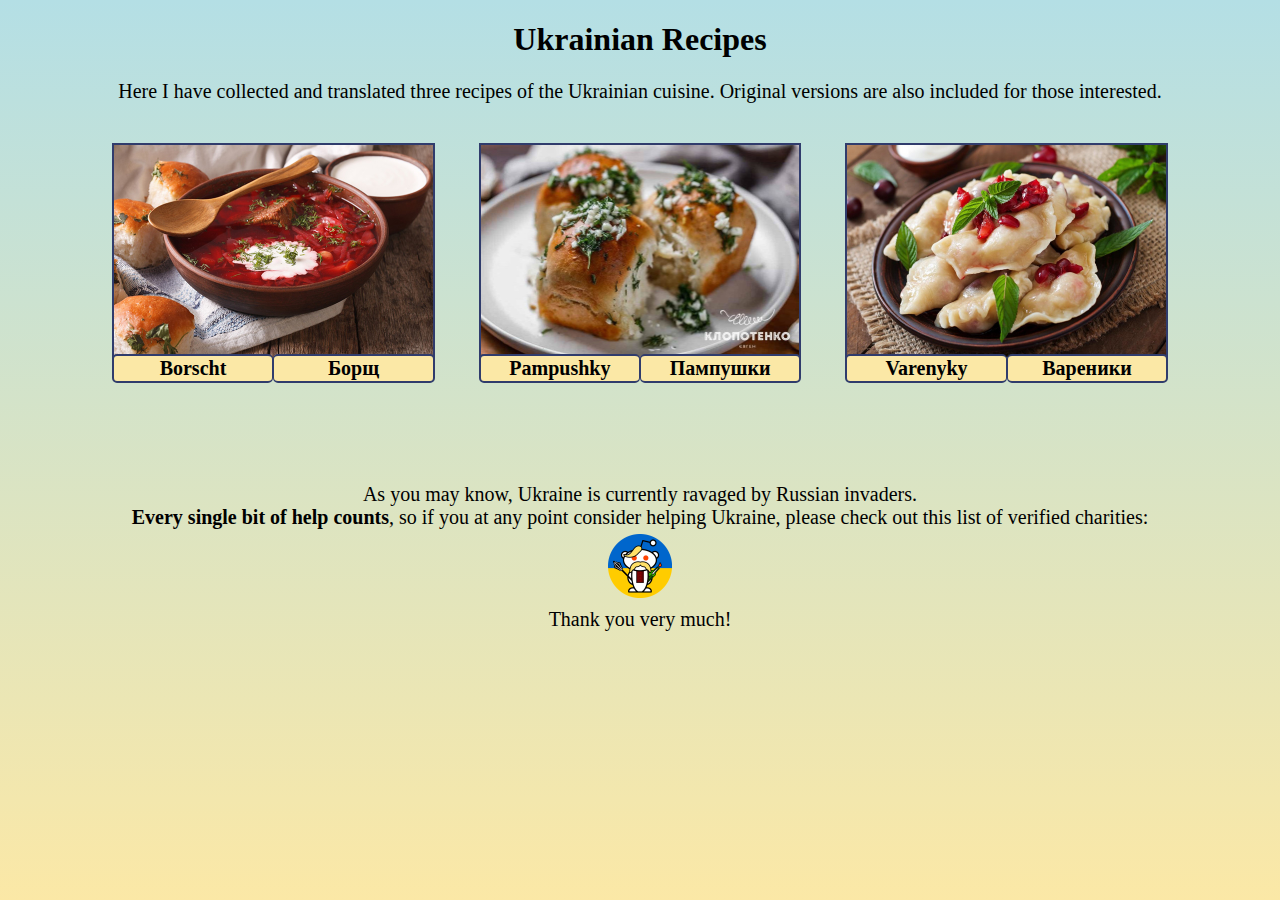
<file: index.html>
<!DOCTYPE html>
<html lang="en">
<head>
    <meta charset="UTF-8">
    <link rel="stylesheet" href="styles.css">
    <title>Ukrainian Recipes</title>
</head>
<body>
    <h1>Ukrainian Recipes</h1>
    <p class="plaintext">Here I have collected and translated three recipes of the Ukrainian cuisine. Original versions are also included for those interested.<p>
    <div style="text-align: center;">
        <div class="container">
        <img src="images/borscht.jpg" alt="Borscht">
        <a href="recipes-en/borscht-en.html"><button class="button-en">Borscht</button></a>
        <a href="recipes-uk/borscht-uk.html"><button lang="uk" class="button-uk">Борщ</button></a>
    </div>    
    <div class="container">
        <img src="images/pampushky.jpg" alt="Pampushky">
        <a href="recipes-en/pampushky-en.html"><button class="button-en">Pampushky</button></a>
        <a href="recipes-uk/pampushky-uk.html"><button lang="uk" class="button-uk">Пампушки</button></a>
    </div>  
    <div class="container">
        <img src="images/varenyky.jpg" alt="Varenyky">
        <a href="recipes-en/varenyky-en.html"><button class="button-en">Varenyky</button></a>
        <a href="recipes-uk/varenyky-uk.html"><button lang="uk" class="button-uk">Вареники</button></a>
    </div>
    </div>
    <p class="plaintext" style="margin-top: 100px;">As you may know, Ukraine is currently ravaged by Russian invaders.
    <br><strong>Every single bit of help counts</strong>, so if you at any point consider helping Ukraine, please check out this list of verified charities:
    <br><a href="https://www.reddit.com/r/ukraine/wiki/charities/"><img src="images/r-ukraine.png" style="width:64px; margin: 5px;"></a>
    <br>Thank you very much!</p>
</body>
</html>
</file>
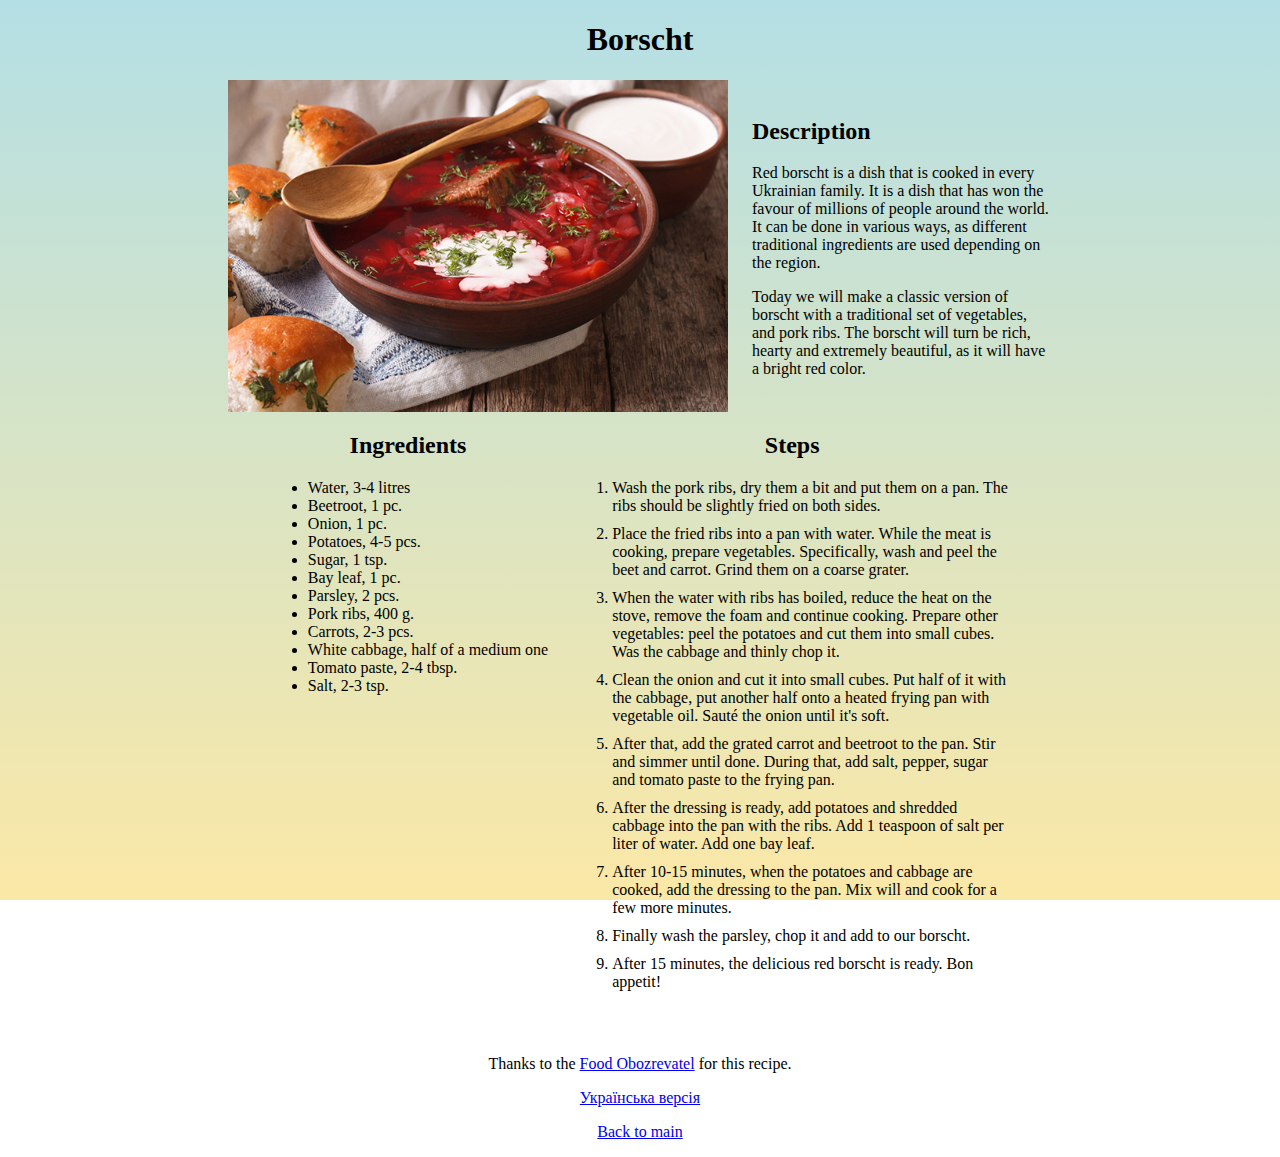
<file: recipes-en/borscht-en.html>
<!DOCTYPE html>
<html lang="en">
<head>
    <meta charset="UTF-8">
    <link rel="stylesheet" href="../styles.css">
    <title>Borscht</title>
</head>
<body>
    <h1>Borscht</h1>
    <div class="recipe-header"><img src="../images/borscht.jpg">
        <div class="description">
        <h2>Description</h2>
        <p>Red borscht is a dish that is cooked in every Ukrainian family. It is a dish that has won the favour of millions of people around the world. It can be done in various ways, as different traditional ingredients are used depending on the region.</p>
        <p>Today we will make a classic version of borscht with a traditional set of vegetables, and pork ribs. The borscht will turn be rich, hearty and extremely beautiful, as it will have a bright red color.</p>
        </div>
    </div>
    <div class="mainblock">
    <div class="ingredients">
    <h2>Ingredients</h2>
    <ul>
        <li>Water, 3-4 litres</li>
        <li>Beetroot, 1 pc.</li>
        <li>Onion, 1 pc.</li>
        <li>Potatoes, 4-5 pcs.</li>
        <li>Sugar, 1 tsp.</li>
        <li>Bay leaf, 1 pc.</li>
        <li>Parsley, 2 pcs.</li>
        <li>Pork ribs, 400 g.</li>
        <li>Carrots, 2-3 pcs.</li>
        <li>White cabbage, half of a medium one</li>
        <li>Tomato paste, 2-4 tbsp.</li>
        <li>Salt, 2-3 tsp.</li>
    </ul>
    </div>
    <div class="steps">
    <h2>Steps</h2>
    <ol>
        <li>Wash the pork ribs, dry them a bit and put them on a pan. The ribs should be slightly fried on both sides.</li>
        <li>Place the fried ribs into a pan with water. While the meat is cooking, prepare vegetables. Specifically, wash and peel the beet and carrot. Grind them on a coarse grater.</li>
        <li>When the water with ribs has boiled, reduce the heat on the stove, remove the foam and continue cooking. Prepare other vegetables: peel the potatoes and cut them into small cubes. Was the cabbage and thinly chop it.</li>
        <li>Clean the onion and cut it into small cubes. Put half of it with the cabbage, put another half onto a heated frying pan with vegetable oil. Sauté the onion until it's soft.</li>
        <li>After that, add the grated carrot and beetroot to the pan. Stir and simmer until done. During that, add salt, pepper, sugar and tomato paste to the frying pan.</li>
        <li>After the dressing is ready, add potatoes and shredded cabbage into the pan with the ribs. Add 1 teaspoon of salt per liter of water. Add one bay leaf.</li>
        <li>After 10-15 minutes, when the potatoes and cabbage are cooked, add the dressing to the pan. Mix will and cook for a few more minutes.</li>
        <li>Finally wash the parsley, chop it and add to our borscht.</li>
        <li>After 15 minutes, the delicious red borscht is ready. Bon appetit!</li>
    </ol>
    </div>
    </div>
    <div class="footer">
    Thanks to the <a href="https://food.obozrevatel.com/ukr/pervyie-blyuda/krasnyij-borsch.htm">Food Obozrevatel</a> for this recipe.
    <p><a href="../recipes-uk/borscht-uk.html" lang="uk">Українська версія</a></p>
    <p><a href="../index.html">Back to main</a></p>
    </div>
</body>
</html>
</file>
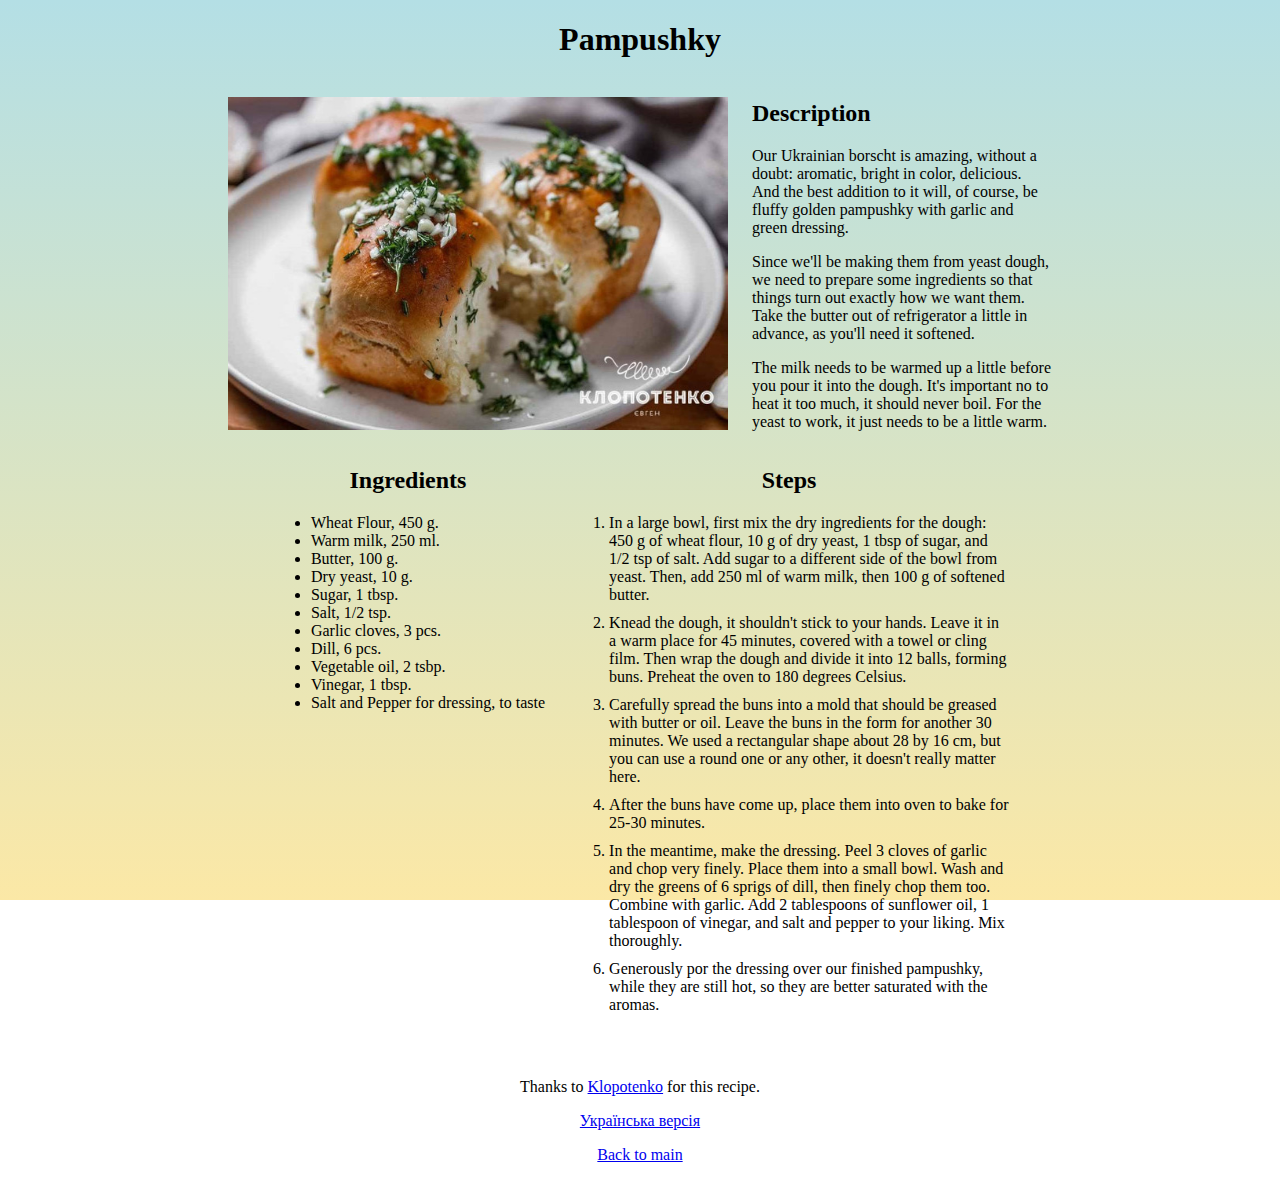
<file: recipes-en/pampushky-en.html>
<!DOCTYPE html>
<html lang="en">
<head>
    <meta charset="UTF-8">
    <link rel="stylesheet" href="../styles.css">
    <title>Pampushky</title>
</head>
<body>
    <h1>Pampushky</h1>
    <div class="recipe-header"><img src="../images/pampushky.jpg">
        <div class="description">
        <h2>Description</h2>
        <p>Our Ukrainian borscht is amazing, without a doubt: aromatic, bright in color, delicious. And the best addition to it will, of course, be fluffy golden pampushky with garlic and green dressing.</p>
        <p>Since we'll be making them from yeast dough, we need to prepare some ingredients so that things turn out exactly how we want them. Take the butter out of refrigerator a little in advance, as you'll need it softened.</p>
        <p>The milk needs to be warmed up a little before you pour it into the dough. It's important no to heat it too much, it should never boil. For the yeast to work, it just needs to be a little warm.</p>
        </div>
    </div>
    <div class="mainblock">
    <div class="ingredients">
    <h2>Ingredients</h2>
    <ul>
        <li>Wheat Flour, 450 g.</li>
        <li>Warm milk, 250 ml.</li>
        <li>Butter, 100 g.</li>
        <li>Dry yeast, 10 g.</li>
        <li>Sugar, 1 tbsp.</li>
        <li>Salt, 1/2 tsp.</li>
        <li>Garlic cloves, 3 pcs.</li>
        <li>Dill, 6 pcs.</li>
        <li>Vegetable oil, 2 tsbp.</li>
        <li>Vinegar, 1 tbsp.</li>
        <li>Salt and Pepper for dressing, to taste</li>
    </ul>
    </div>
    <div class="steps">
    <h2>Steps</h2>
    <ol>
        <li>In a large bowl, first mix the dry ingredients for the dough: 450 g of wheat flour, 10 g of dry yeast, 1 tbsp of sugar, and 1/2 tsp of salt. Add sugar to a different side of the bowl from yeast. Then, add 250 ml of warm milk, then 100 g of softened butter.</li>
        <li>Knead the dough, it shouldn't stick to your hands. Leave it in a warm place for 45 minutes, covered with a towel or cling film. Then wrap the dough and divide it into 12 balls, forming buns. Preheat the oven to 180 degrees Celsius.</li>
        <li>Carefully spread the buns into a mold that should be greased with butter or oil. Leave the buns in the form for another 30 minutes. We used a rectangular shape about 28 by 16 cm, but you can use a round one or any other, it doesn't really matter here.</li>
        <li>After the buns have come up, place them into oven to bake for 25-30 minutes.</li>
        <li>In the meantime, make the dressing. Peel 3 cloves of garlic and chop very finely. Place them into a small bowl. Wash and dry the greens of 6 sprigs of dill, then finely chop them too. Combine with garlic. Add 2 tablespoons of sunflower oil, 1 tablespoon of vinegar, and salt and pepper to your liking. Mix thoroughly.</li>
        <li>Generously por the dressing over our finished pampushky, while they are still hot, so they are better saturated with the aromas.</li>
    </ol>
    </div>
    </div>
    <div class="footer">
    Thanks to <a href="https://klopotenko.com/pampushky-z-chasnykom/">Klopotenko</a> for this recipe.
    <p><a href="../recipes-uk/pampushky-uk.html" lang="uk">Українська версія</a></p>
    <p><a href="../index.html">Back to main</a></p>
    </div>
</body>
</html>
</file>
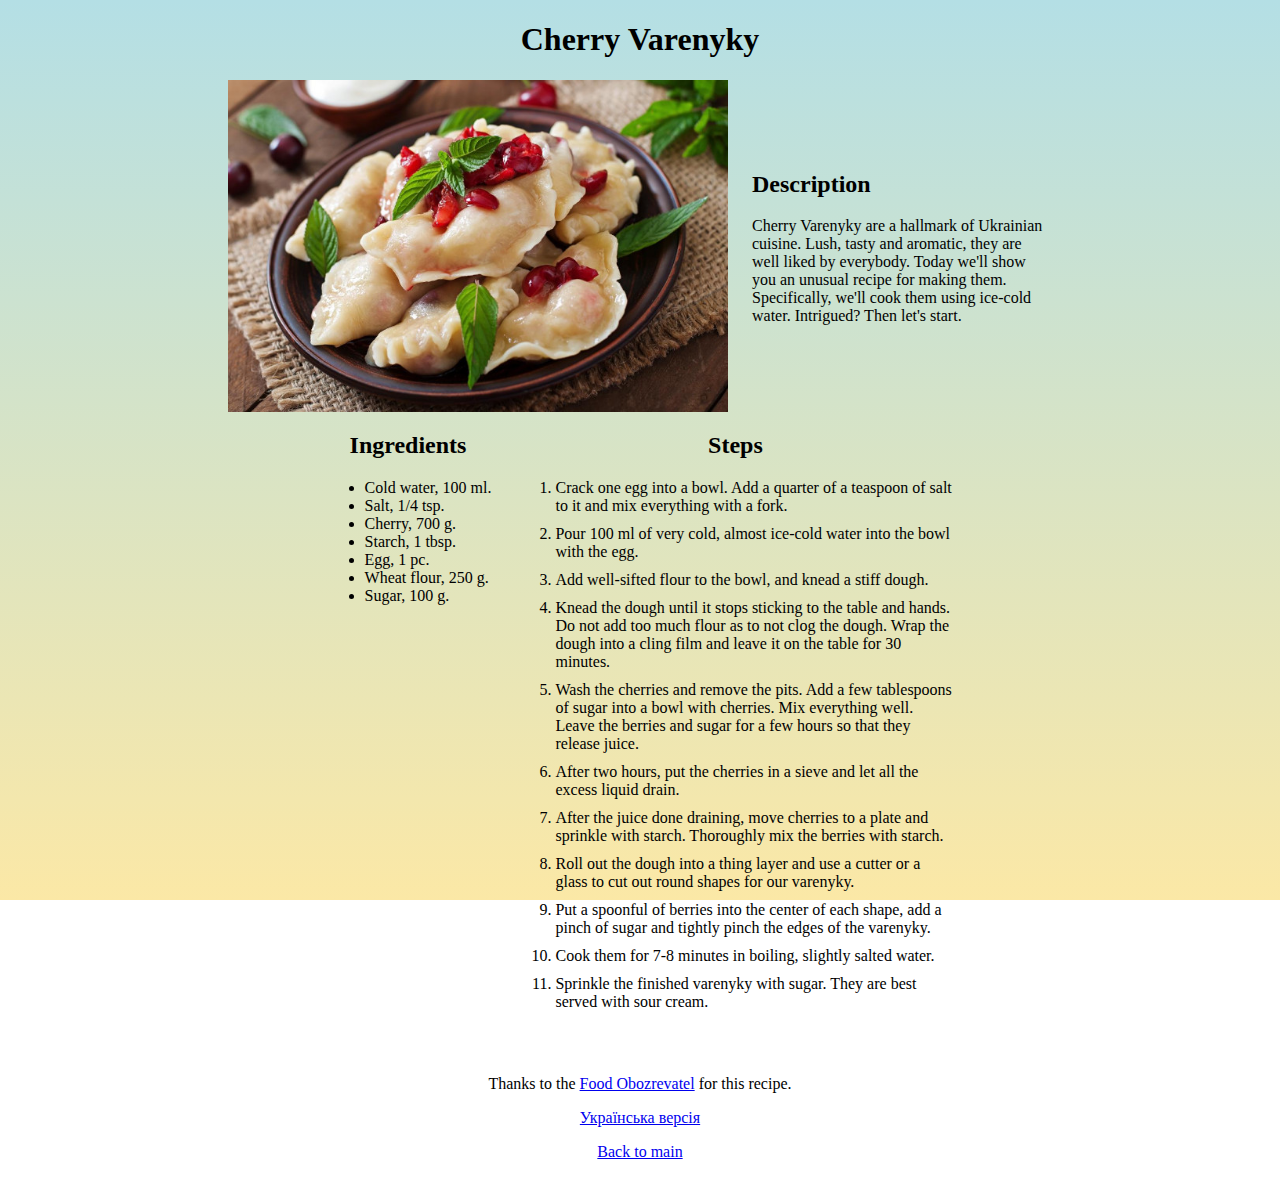
<file: recipes-en/varenyky-en.html>
<!DOCTYPE html>
<html lang="en">
<head>
    <meta charset="UTF-8">
    <link rel="stylesheet" href="../styles.css">
    <title>Cherry Varenyky</title>
</head>
<body>
    <h1>Cherry Varenyky</h1>
    <div class="recipe-header"><img src="../images/varenyky.jpg">
       <div class="description">
        <h2>Description</h2>
        <p>Cherry Varenyky are a hallmark of Ukrainian cuisine. Lush, tasty and aromatic, they are well liked by everybody. Today we'll show you an unusual recipe for making them. Specifically, we'll cook them using ice-cold water. Intrigued? Then let's start.</p>
        </div>
    </div>
    <div class="mainblock">
    <div class="ingredients">
    <h2>Ingredients</h2>
    <ul>
        <li>Cold water, 100 ml.</li>
        <li>Salt, 1/4 tsp.</li>
        <li>Cherry, 700 g.</li>
        <li>Starch, 1 tbsp.</li>
        <li>Egg, 1 pc.</li>
        <li>Wheat flour, 250 g.</li>
        <li>Sugar, 100 g.</li>
    </ul>
    </div>
    <div class="steps">
    <h2>Steps</h2>
    <ol>
        <li>Crack one egg into a bowl. Add a quarter of a teaspoon of salt to it and mix everything with a fork.</li>
        <li>Pour 100 ml of very cold, almost ice-cold water into the bowl with the egg.</li>
        <li>Add well-sifted flour to the bowl, and knead a stiff dough.</li>
        <li>Knead the dough until it stops sticking to the table and hands. Do not add too much flour as to not clog the dough. Wrap the dough into a cling film and leave it on the table for 30 minutes.</li>
        <li>Wash the cherries and remove the pits. Add a few tablespoons of sugar into a bowl with cherries. Mix everything well. Leave the berries and sugar for a few hours so that they release juice.</li>
        <li>After two hours, put the cherries in a sieve and let all the excess liquid drain.</li>
        <li>After the juice done draining, move cherries to a plate and sprinkle with starch. Thoroughly mix the berries with starch.</li>
        <li>Roll out the dough into a thing layer and use a cutter or a glass to cut out round shapes for our varenyky.</li>
        <li>Put a spoonful of berries into the center of each shape, add a pinch of sugar and tightly pinch the edges of the varenyky.</li>
        <li>Cook them for 7-8 minutes in boiling, slightly salted water.</li>
        <li>Sprinkle the finished varenyky with sugar. They are best served with sour cream.</li>
    </ol>
    </div>
    </div>
    <div class="footer">
    Thanks to the <a href="https://food.obozrevatel.com/ukr/osnovnyie-blyuda/vareniki-s-vishnej-na-vode.htm">Food Obozrevatel</a> for this recipe.
    <p><a href="../recipes-uk/varenyky-uk.html" lang="uk">Українська версія</a></p>
    <p><a href="../index.html">Back to main</a></p>
    </div>
</body>
</html>
</file>
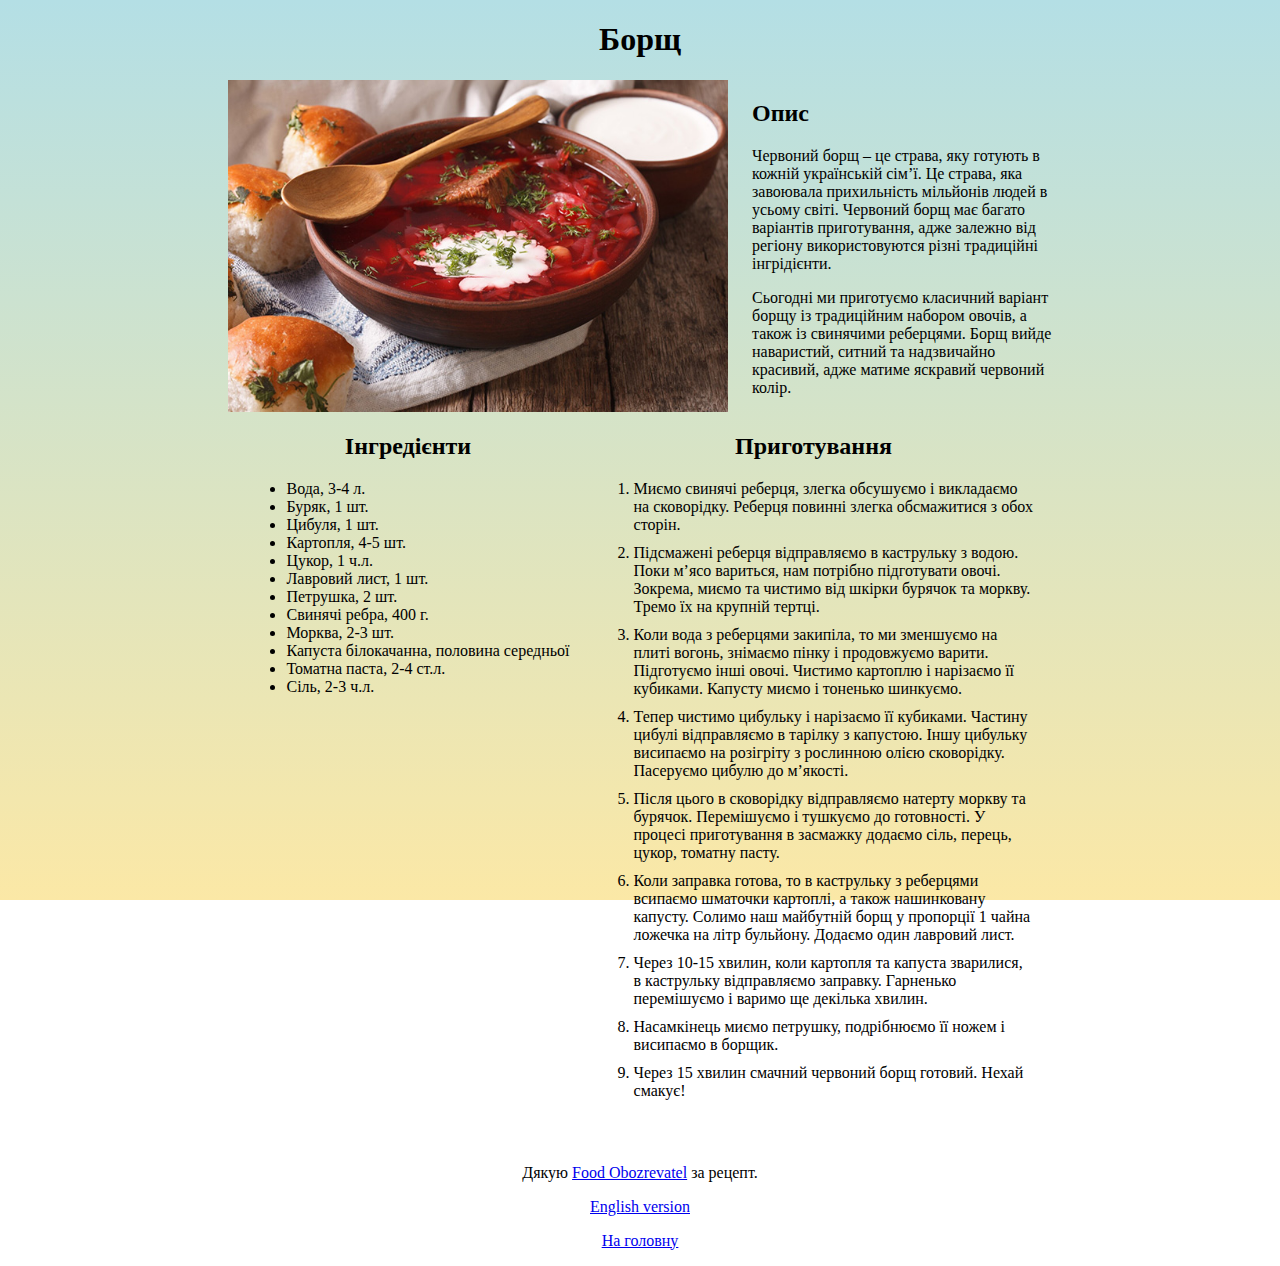
<file: recipes-uk/borscht-uk.html>
<!DOCTYPE html>
<html lang="Ukrainian">
<head>
    <meta charset="UTF-8">
    <link rel="stylesheet" href="../styles.css">
    <title>Борщ</title>
</head>
<body>
    <h1>Борщ</h1>
    <div class="recipe-header"><img src="../images/borscht.jpg">
    <div class="description">
        <h2>Опис</h2>
        <p>Червоний борщ – це страва, яку готують в кожній українській сім’ї. Це страва, яка завоювала прихильність мільйонів людей в усьому світі. Червоний борщ має багато варіантів приготування, адже залежно від регіону використовуются різні традиційні інгрідієнти.</p>
        <p>Сьогодні ми приготуємо класичний варіант борщу із традиційним набором овочів, а також із свинячими реберцями. Борщ вийде наваристий, ситний та надзвичайно красивий, адже матиме яскравий червоний колір.</p>
        </div>
    </div>
    <div class="mainblock">
    <div class="ingredients">
    <h2>Інгредієнти</h2>
    <ul>
        <li>Вода, 3-4 л.</li>
        <li>Буряк, 1 шт.</li>
        <li>Цибуля, 1 шт.</li>
        <li>Картопля, 4-5 шт.</li>
        <li>Цукор, 1 ч.л.</li>
        <li>Лавровий лист, 1 шт.</li>
        <li>Петрушка, 2 шт.</li>
        <li>Свинячі ребра, 400 г.</li>
        <li>Морква, 2-3 шт.</li>
        <li>Капуста білокачанна, половина середньої</li>
        <li>Томатна паста, 2-4 ст.л.</li>
        <li>Сіль, 2-3 ч.л.</li>
    </ul>
    </div>
    <div class="steps">
    <h2>Приготування</h2>
    <ol>
        <li>Миємо свинячі реберця, злегка обсушуємо і викладаємо на сковорідку. Реберця повинні злегка обсмажитися з обох сторін.</li>
        <li>Підсмажені реберця відправляємо в каструльку з водою. Поки м’ясо вариться, нам потрібно підготувати овочі. Зокрема, миємо та чистимо від шкірки бурячок та моркву. Тремо їх на крупній тертці.</li>
        <li>Коли вода з реберцями закипіла, то ми зменшуємо на плиті вогонь, знімаємо пінку і продовжуємо варити. Підготуємо інші овочі. Чистимо картоплю і нарізаємо її кубиками. Капусту миємо і тоненько шинкуємо.</li>
        <li>Тепер чистимо цибульку і нарізаємо її кубиками. Частину цибулі відправляємо в тарілку з капустою. Іншу цибульку висипаємо на розігріту з рослинною олією сковорідку. Пасеруємо цибулю до м’якості.</li>
        <li>Після цього в сковорідку відправляємо натерту моркву та бурячок. Перемішуємо і тушкуємо до готовності. У процесі приготування в засмажку додаємо сіль, перець, цукор, томатну пасту.</li>
        <li>Коли заправка готова, то в каструльку з реберцями всипаємо шматочки картоплі, а також нашинковану капусту. Солимо наш майбутній борщ у пропорції 1 чайна ложечка на літр бульйону. Додаємо один лавровий лист.</li>
        <li>Через 10-15 хвилин, коли картопля та капуста зварилися, в каструльку відправляємо заправку. Гарненько перемішуємо і варимо ще декілька хвилин.</li>
        <li>Насамкінець миємо петрушку, подрібнюємо її ножем і висипаємо в борщик.</li>
        <li>Через 15 хвилин смачний червоний борщ готовий. Нехай смакує!</li>
    </ol>
    </div>
    </div>
    <div class="footer">
    Дякую <a href="https://food.obozrevatel.com/ukr/pervyie-blyuda/krasnyij-borsch.htm">Food Obozrevatel</a> за рецепт.
    <p><a href="../recipes-en/borscht-en.html" lang="en">English version</a></p>
    <p><a href="../index.html">На головну</a></p>
    </div>
</body>
</html>
</file>
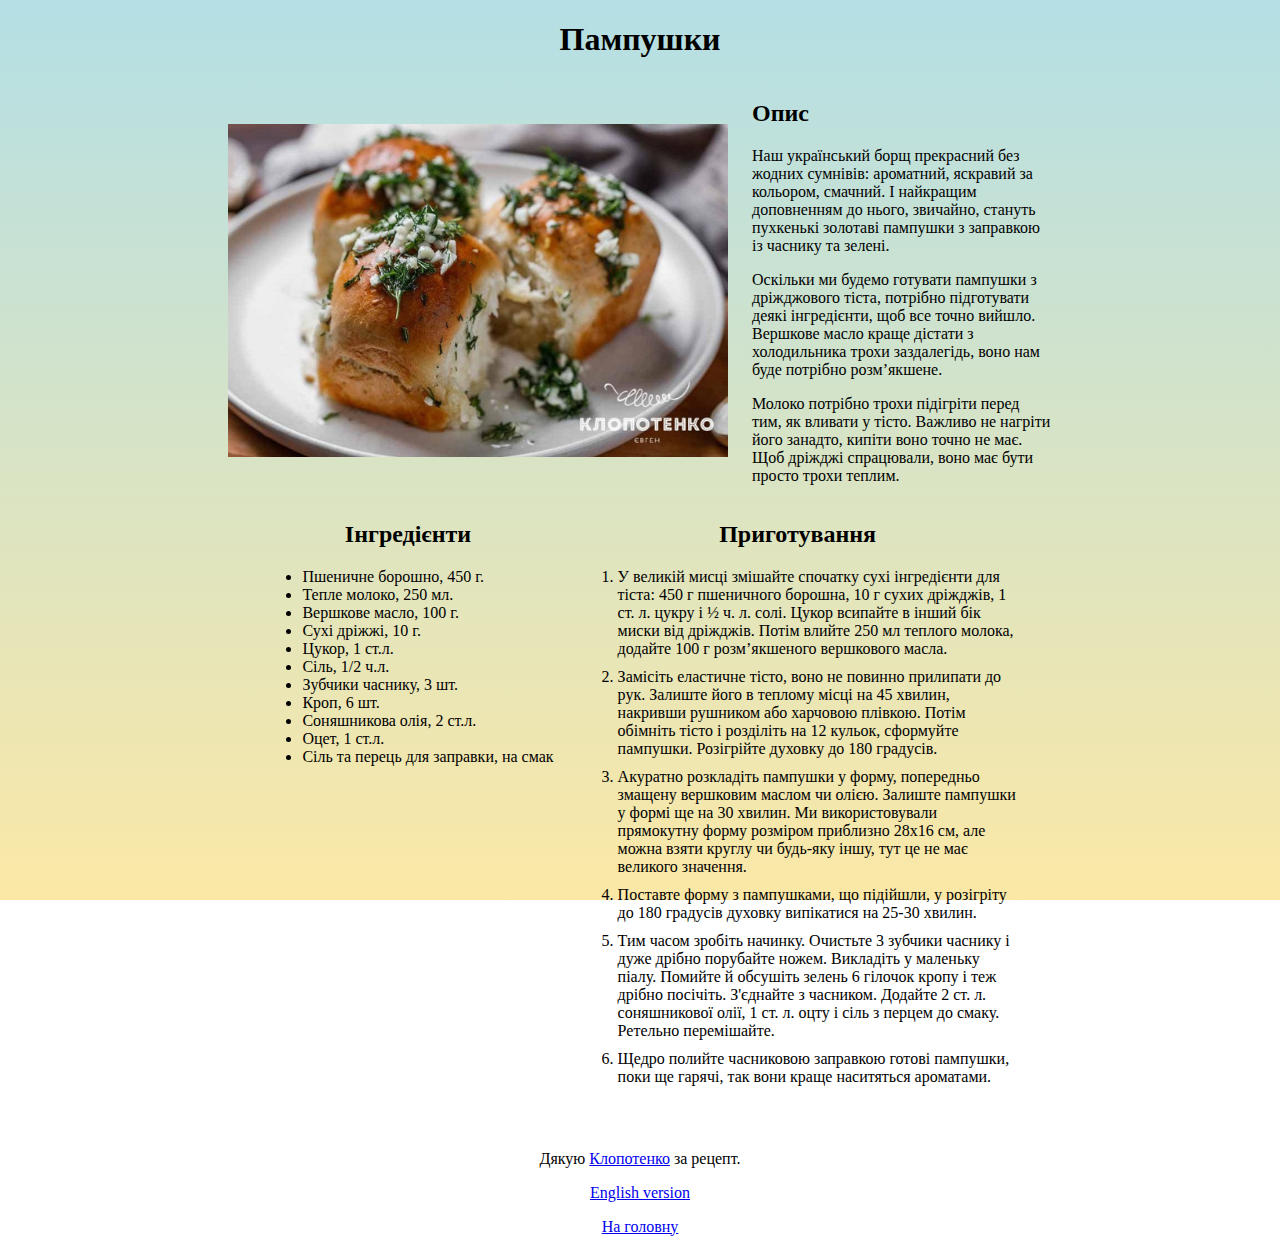
<file: recipes-uk/pampushky-uk.html>
<!DOCTYPE html>
<html lang="Ukrainian">
<head>
    <meta charset="UTF-8">
    <link rel="stylesheet" href="../styles.css">
    <title>Пампушки</title>
</head>
<body>
    <h1>Пампушки</h1>
    <div class="recipe-header"><img src="../images/pampushky.jpg">
        <div class="description">
        <h2>Опис</h2>
        <p>Наш український борщ прекрасний без жодних сумнівів: ароматний, яскравий за кольором, смачний. І найкращим доповненням до нього, звичайно, стануть пухкенькі золотаві пампушки з заправкою із часнику та зелені.</p>
        <p>Оскільки ми будемо готувати пампушки з дріжджового тіста, потрібно підготувати деякі інгредієнти, щоб все точно вийшло. Вершкове масло краще дістати з холодильника трохи заздалегідь, воно нам буде потрібно розм’якшене.</p>
        <p>Молоко потрібно трохи підігріти перед тим, як вливати у тісто. Важливо не нагріти його занадто, кипіти воно точно не має. Щоб дріжджі спрацювали, воно має бути просто трохи теплим.</p>
        </div>
    </div>
    <div class="mainblock">
    <div class="ingredients">
    <h2>Інгредієнти</h2>
    <ul>
        <li>Пшеничне борошно, 450 г.</li>
        <li>Тепле молоко, 250 мл.</li>
        <li>Вершкове масло, 100 г.</li>
        <li>Сухі дріжжі, 10 г.</li>
        <li>Цукор, 1 ст.л.</li>
        <li>Сіль, 1/2 ч.л.</li>
        <li>Зубчики часнику, 3 шт.</li>
        <li>Кроп, 6 шт.</li>
        <li>Соняшникова олія, 2 ст.л.</li>
        <li>Оцет, 1 ст.л.</li>
        <li>Сіль та перець для заправки, на смак</li>
    </ul>
    </div>
    <div class="steps">
    <h2>Приготування</h2>
    <ol>
        <li>У великій мисці змішайте спочатку сухі інгредієнти для тіста: 450 г пшеничного борошна, 10 г сухих дріжджів, 1 ст. л. цукру і ½ ч. л. солі. Цукор всипайте в інший бік миски від дріжджів. Потім влийте 250 мл теплого молока, додайте 100 г розм’якшеного вершкового масла.</li>
        <li>Замісіть еластичне тісто, воно не повинно прилипати до рук. Залиште його в теплому місці на 45 хвилин, накривши рушником або харчовою плівкою. Потім обімніть тісто і розділіть на 12 кульок, сформуйте пампушки. Розігрійте духовку до 180 градусів.</li>
        <li>Акуратно розкладіть пампушки у форму, попередньо змащену вершковим маслом чи олією. Залиште пампушки у формі ще на 30 хвилин. Ми використовували прямокутну форму розміром приблизно 28х16 см, але можна взяти круглу чи будь-яку іншу, тут це не має великого значення.</li>
        <li>Поставте форму з пампушками, що підійшли, у розігріту до 180 градусів духовку випікатися на 25-30 хвилин.</li>
        <li>Тим часом зробіть начинку. Очистьте 3 зубчики часнику і дуже дрібно порубайте ножем. Викладіть у маленьку піалу. Помийте й обсушіть зелень 6 гілочок кропу і теж дрібно посічіть. З'єднайте з часником. Додайте 2 ст. л. соняшникової олії, 1 ст. л. оцту і сіль з перцем до смаку. Ретельно перемішайте.</li>
        <li>Щедро полийте часниковою заправкою готові пампушки, поки ще гарячі, так вони краще наситяться ароматами.</li>
    </ol>
    </div>
    </div>
    <div class="footer">
    Дякую <a href="https://klopotenko.com/pampushky-z-chasnykom/">Клопотенко</a> за рецепт.
    <p><a href="../recipes-en/pampushky-en.html" lang="en">English version</a></p>
    <p><a href="../index.html">На головну</a></p>
    </div>
</body>
</html>
</file>
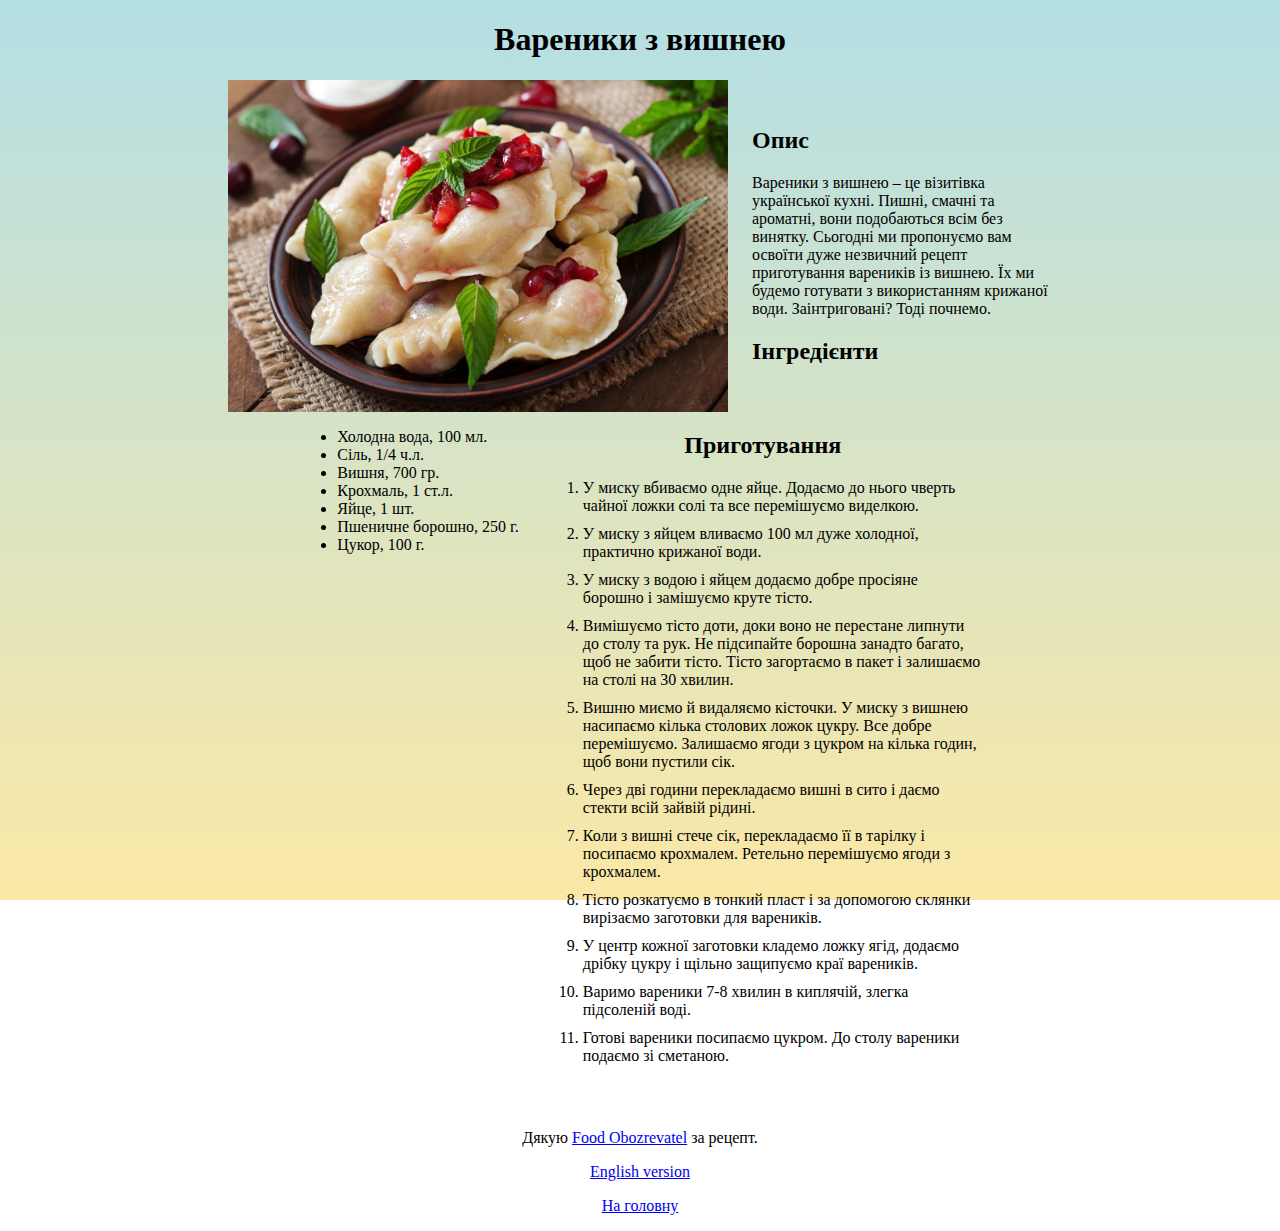
<file: recipes-uk/varenyky-uk.html>
<!DOCTYPE html>
<html lang="Ukrainian">
<head>
    <meta charset="UTF-8">
    <link rel="stylesheet" href="../styles.css">
    <title>Вареники з вишнею</title>
</head>
<body>
    <h1>Вареники з вишнею</h1>
    <div class="recipe-header"><img src="../images/varenyky.jpg">
    <div class="description">
        <h2>Опис</h2>
        <p>Вареники з вишнею – це візитівка української кухні. Пишні, смачні та ароматні, вони подобаються всім без винятку. Сьогодні ми пропонуємо вам освоїти дуже незвичний рецепт приготування вареників із вишнею. Їх ми будемо готувати з використанням крижаної води. Заінтриговані? Тоді почнемо.</p>
        <h2>Інгредієнти</h2>
        </div>
    </div>
    <div class="mainblock">
    <div class="ingredients">
    <ul>
        <li>Холодна вода, 100 мл.</li>
        <li>Сіль, 1/4 ч.л.</li>
        <li>Вишня, 700 гр.</li>
        <li>Крохмаль, 1 ст.л.</li>
        <li>Яйце, 1 шт.</li>
        <li>Пшеничне борошно, 250 г.</li>
        <li>Цукор, 100 г.</li>
    </ul>
    </div>
    <div class="steps">
    <h2>Приготування</h2>
    <ol>
        <li>У миску вбиваємо одне яйце. Додаємо до нього чверть чайної ложки солі та все перемішуємо виделкою.</li>
        <li>У миску з яйцем вливаємо 100 мл дуже холодної, практично крижаної води.</li>
        <li>У миску з водою і яйцем додаємо добре просіяне борошно і замішуємо круте тісто.</li>
        <li>Вимішуємо тісто доти, доки воно не перестане липнути до столу та рук. Не підсипайте борошна занадто багато, щоб не забити тісто. Тісто загортаємо в пакет і залишаємо на столі на 30 хвилин.</li>
        <li>Вишню миємо й видаляємо кісточки. У миску з вишнею насипаємо кілька столових ложок цукру. Все добре перемішуємо. Залишаємо ягоди з цукром на кілька годин, щоб вони пустили сік.</li>
        <li>Через дві години перекладаємо вишні в сито і даємо стекти всій зайвій рідині.</li>
        <li>Коли з вишні стече сік, перекладаємо її в тарілку і посипаємо крохмалем. Ретельно перемішуємо ягоди з крохмалем.</li>
        <li>Тісто розкатуємо в тонкий пласт і за допомогою склянки вирізаємо заготовки для вареників.</li>
        <li>У центр кожної заготовки кладемо ложку ягід, додаємо дрібку цукру і щільно защипуємо краї вареників.</li>
        <li>Варимо вареники 7-8 хвилин в киплячій, злегка підсоленій воді.</li>
        <li>Готові вареники посипаємо цукром. До столу вареники подаємо зі сметаною.</li>
    </ol>
    </div>
    </div>
    <div class="footer">
    Дякую <a href="https://food.obozrevatel.com/ukr/osnovnyie-blyuda/vareniki-s-vishnej-na-vode.htm">Food Obozrevatel</a> за рецепт.
    <p><a href="../recipes-en/varenyky-en.html" lang="en">English version</a></p>
    <p><a href="../index.html">На головну</a></p>
    </div>
</body>
</html>
</file>
<file: styles.css>
html {
    background: linear-gradient(180deg, #b4dfe5, #fbe8a6) no-repeat center center fixed;
}

h1 {
    font-family: Georgia, 'Times New Roman', serif;
    text-align: center;
}

.plaintext {
    font-family: Georgia, 'Times New Roman', serif;
    font-size: 20px;
    text-align: center;
}

.container {
    max-height: fit-content;
    max-width: fit-content;
    margin: 20px;
    position: relative;
    display: inline-block;
}

.container img {
    height: 212px;
    width: auto;
    border: 2px solid #303c6c;
}

.container .button-en,
.container .button-uk {
    position: absolute;
    top: 96%;
    width: 50%;
    font-size: 20px;
    background-color: #fbe8a6;
    border: 2px solid #303c6c;
    border-radius: 5px;
    cursor: pointer;
    text-align: center;
    font-family: Georgia, 'Times New Roman', serif;
    font-weight: bold;
}
.container .button-en {
    border-right: 1px solid #303c6c;
}
.container .button-uk {
    border-left: 1px solid #303c6c;
}
.container .button-en:hover,
.container .button-uk:hover {
    background-color: #f4976c;
}
.container .button-en {
    left: 0px;
}
.container .button-uk {
    right: 0px;
}

.recipe-header {
    display: flex;
    flex: 0 1 auto;
    justify-content: center;
    align-items: center;
    gap: 24px;
}
.recipe-header img {
    width: 500px;
}
.recipe-header .description {
    max-width: 300px;
}
.mainblock {
    display: flex;
    justify-content: center;
    gap: 24px;
}
.mainblock h2 {
    text-align: center;
}
.mainblock .steps ol {
    max-width: 400px;
}
.mainblock .steps ol li {
    margin-bottom: 10px;
}

.footer {
    margin-top: 48px;
    text-align: center;
}
</file>
